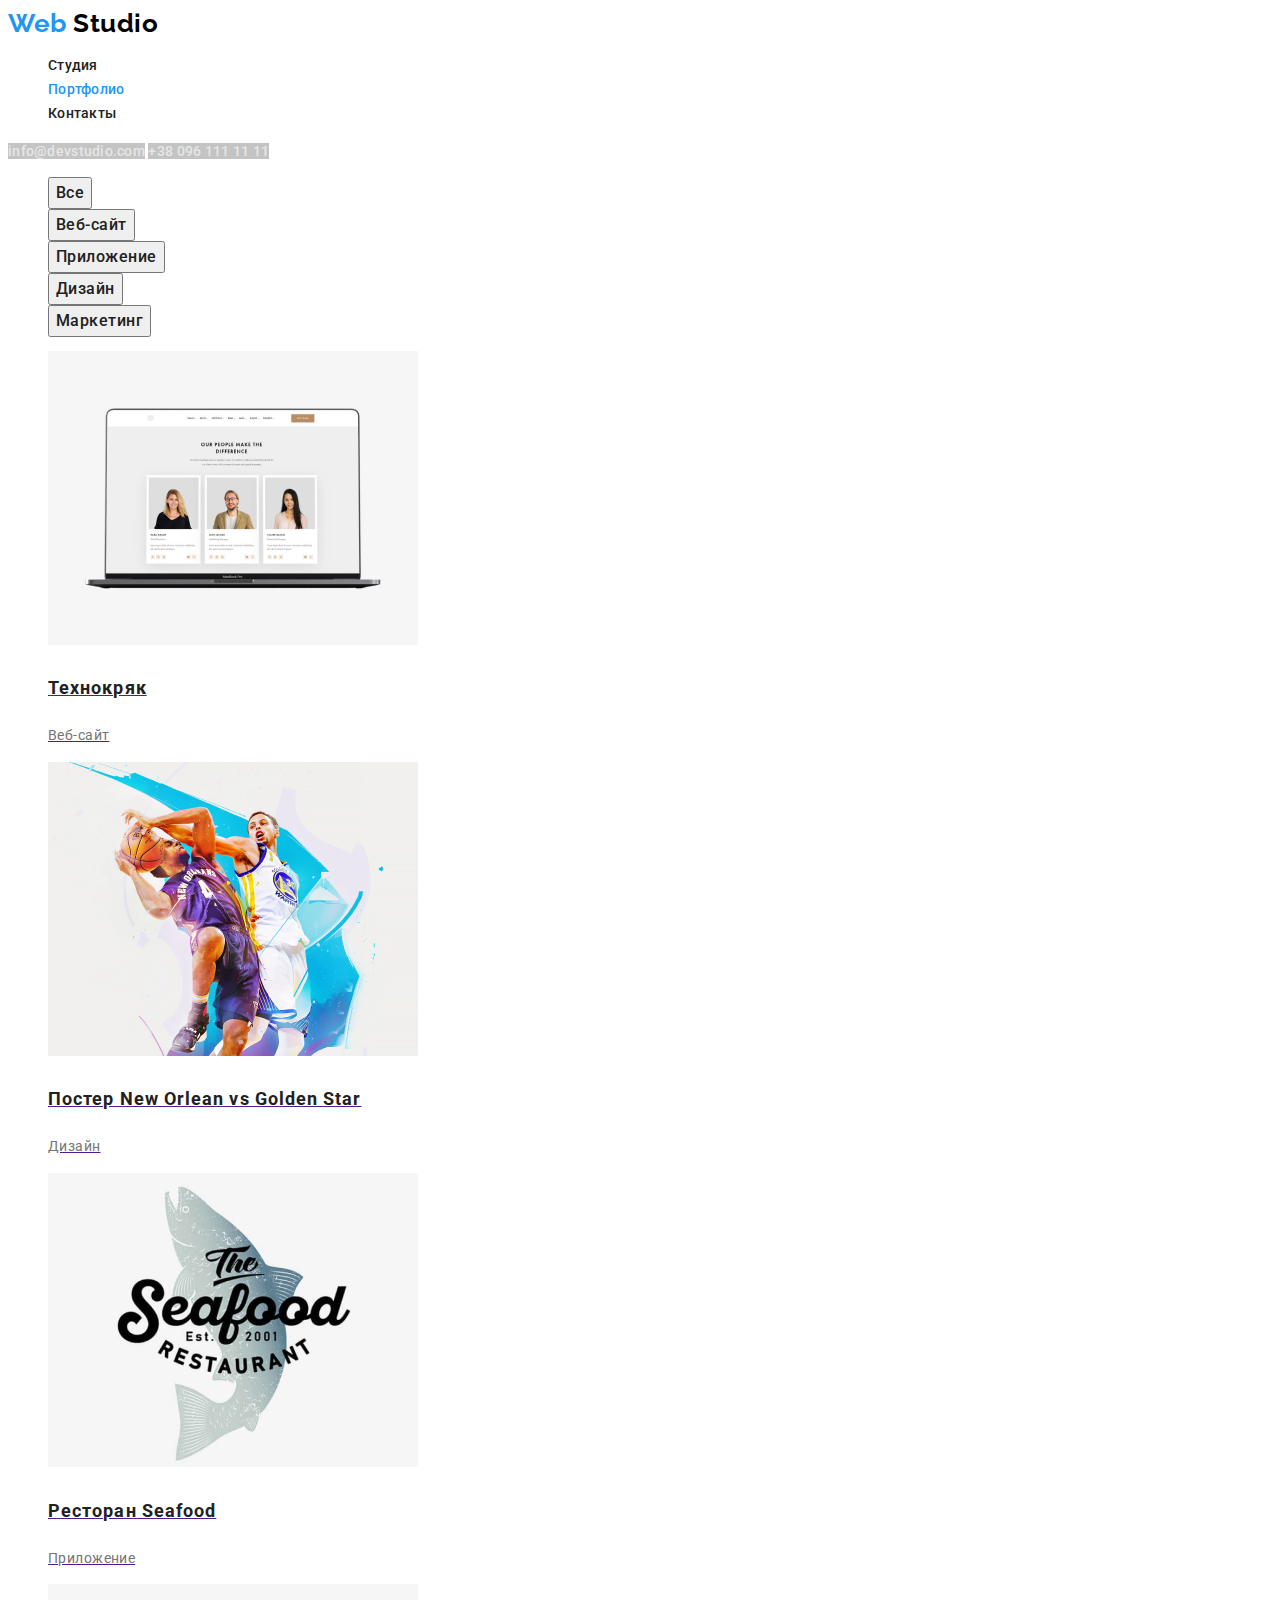
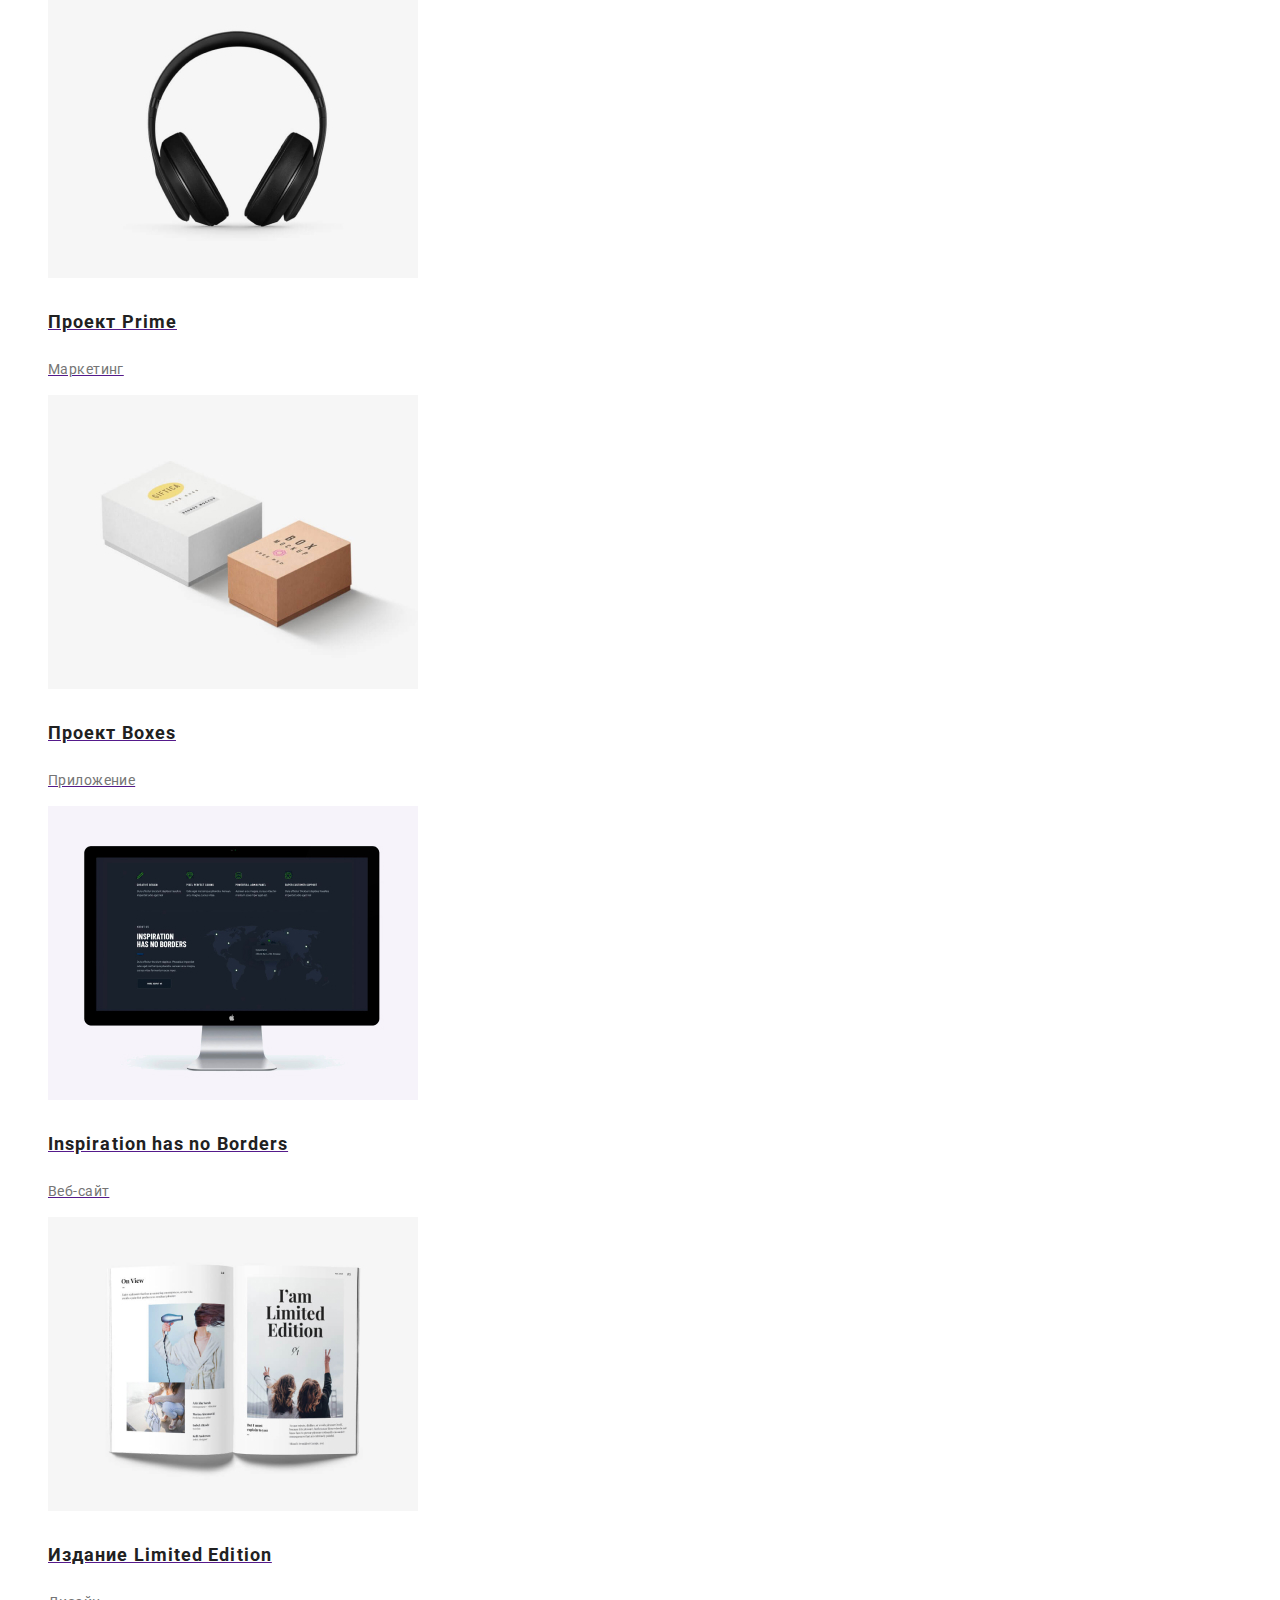
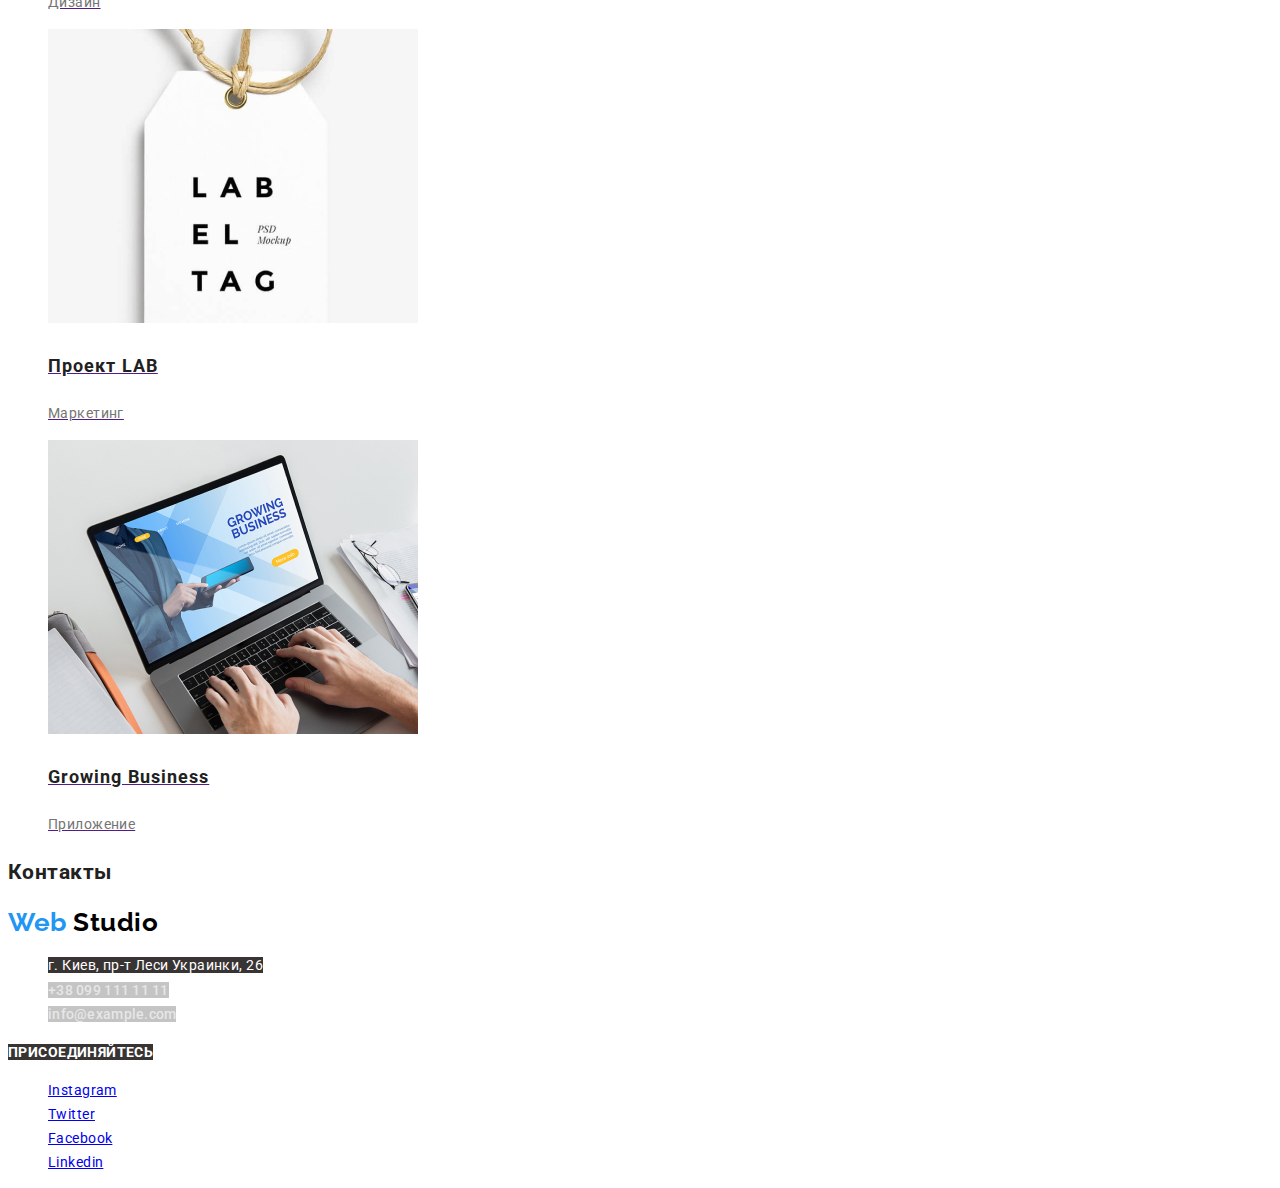
<file: portfolio.html>
<!DOCTYPE html>
<html lang="ru">
	<head>
		<meta charset="UTF-8" />
		<meta name="viewport" content="width=device-width, initial-scale=1.0" />
		<title>Портфолио</title>
		<link
			href="https://fonts.googleapis.com/css2?family=Raleway:wght@700&family=Roboto:wght@300;400;500;700;900&display=swap"
			rel="stylesheet"
		/>
		<link rel="stylesheet" href="./css/style.css" />
	</head>
	<body>
		<!-- шапка сайта -->
		<header>
			<nav class="site-nav">
				<a href="./index.html" class="logo">
					<span>Web</span>
					Studio
				</a>
				<ul class="site-nav">
					<li class="menu-item">
						<a href="./index.html" class="menu-link">Студия</a>
					</li>
					<li class="menu-item">
						<a href="./portfolio.html" class="menu-link active">Портфолио</a>
					</li>
					<li class="menu-item">
						<a href="./portfolio.html" class="menu-link">Контакты</a>
					</li>
				</ul>
			</nav>
			<a href="maito:info@devstudio.com" class="contacs-link">info@devstudio.com</a>
			<a href="tel:+380961111111" class="contacs-link">+38 096 111 11 11</a>
		</header>
		<main>
			<section>
				<h1 class="text">Фильтры</h1>
				<ul>
					<li><button type="button" class="button">Все</button></li>
					<li><button type="button" class="button">Веб-сайт</button></li>
					<li><button type="button" class="button">Приложение</button></li>
					<li><button type="button" class="button">Дизайн</button></li>
					<li><button type="button" class="button">Маркетинг</button></li>
				</ul>
				<h2 class="text">Галерея</h2>
				<ul>
					<li>
						<a href="">
							<img src="./images/websayt.jpg" alt="Веб-сайт" width="370" />
							<h3 class="section-subtitle">Технокряк</h3>
							<p class="section-description">Веб-сайт</p>
						</a>
					</li>
					<li>
						<a href="">
							<img src="./images/dizayn.jpg" alt="Дизайн" width="370" />
							<h3 class="section-subtitle">
								Постер New Orlean vs Golden Star
							</h3>
							<p class="section-description">Дизайн</p>
						</a>
					</li>
					<li>
						<a href="">
							<img src="./images/restoran.jpg" alt="Приложение ресторан" width="370" />
							<h3 class="section-subtitle">Ресторан Seafood</h3>
							<p class="section-description">Приложение</p>
						</a>
					</li>
					<li>
						<a href="">
							<img src="./images/proectmarceting.jpg" alt="Маркетинг проэкт" width="370" />
							<h3 class="section-subtitle">Проект Prime</h3>
							<p class="section-description">Маркетинг</p>
						</a>
					</li>
					<li>
						<a href="">
							<img src="./images/img.jpg" alt="Приложение проэкт" width="370" />
							<h3 class="section-subtitle">Проект Boxes</h3>
							<p class="section-description">Приложение</p>
						</a>
					</li>
					<li>
						<a href="">
							<img src="./images/img2.jpg" alt="Веб-сайт" width="370" />
							<h3 lang="en" class="section-subtitle">
								Inspiration has no Borders
							</h3>
							<p class="section-description">Веб-сайт</p>
						</a>
					</li>
					<li>
						<a href="">
							<img src="./images/img9.jpg" alt="Дизайн издание" width="370" />
							<h3 class="section-subtitle">
								Издание Limited Edition
							</h3>
							<p class="section-description">Дизайн</p>
						</a>
					</li>
					<li>
						<a href="">
							<img src="./images/img10.jpg" alt="Проект лаб" width="370" />
							<h3 class="section-subtitle">Проект LAB</h3>
							<p class="section-description">Маркетинг</p>
						</a>
					</li>
					<li>
						<a href="">
							<img src="./images/img11.jpg" alt="Приложение" width="370" />
							<h3 lang="en" class="section-subtitle">Growing Business</h3>
							<p class="section-description">Приложение</p>
						</a>
					</li>
				</ul>
			</section>
		</main>
		<footer>
			<div>
				<h2>Контакты</h2>
				<h2 class="text">Контакты</h2>
				<a href="./index.html" class="logo">
					<span>Web</span>
					Studio
				</a>
				<ul>
					<li>
						<a href="https://goo.gl/maps/r8ToqrYWToX4Noqg9" target="_blank" rel="noopener noreferrer" class="adress">
							г. Киев, пр-т Леси Украинки, 26
						</a>
					</li>
					<li>
						<a href="tel:+380991111111" class="contacs-link">+38 099 111 11 11</a>
					</li>
					<li>
						<a href="mailto:info@example.com" class="contacs-link">info@example.com</a>
					</li>
				</ul>
			</div>
			<div>
				<b class="signature">Присоединяйтесь</b>
				<ul>
					<li>
						<a href="#" target="_blank" rel="noopener noreferrer" aria-label="ссылка на Инстаграм">Instagram</a>
					</li>
					<li>
						<a href="#" target="_blank" rel="noopener noreferrer" aria-label="ссылка на Твиттер">Twitter</a>
					</li>
					<li>
						<a href="#" target="_blank" rel="noopener noreferrer" aria-label="ссылка на Фейсбук">Facebook</a>
					</li>
					<li>
						<a href="#" target="_blank" rel="noopener noreferrer" aria-label="ссылка на Линкедин">Linkedin</a>
					</li>
				</ul>
			</div>
		</footer>
	</body>
</html>
</file>
<file: css/style.css>
/* font-family: 'Raleway', sans-serif;
font-family: 'Roboto', sans-serif; */
:root {
	--accent-color: #2196f3;
	--main-color: #757575;
	--dark-color: #212121;
	--logo-color: #000000;
	--adress-color: #ffffff;
}

body {
	font-family: "Roboto", sans-serif;
	font-style: normal;
	font-size: 14px;
	line-height: 1.72;
	letter-spacing: 0.03em;
	color: var(--dark-color);
	background-color: #ffffff;
}

span {
	color: var(--accent-color);
}

ul {
	list-style: none;
}

.logo {
	font-family: "Raleway", sans-serif;
	font-weight: bold;
	font-size: 26px;
	line-height: 1.19;
	letter-spacing: 0.02em;
	text-decoration: none;
	color: var(--logo-color);
}

.list {
	list-style: none;
}

.text {
	display: none;
}

.menu-link {
	font-weight: 500;
	font-size: 14px;
	line-height: 0.875;
	letter-spacing: 0.02em;
	color: var(--dark-color);
	text-decoration: none;
}

.active,
.menu-link:hover,
.menu-link:focus,
.contacs-link:hover,
.contacs-link:focus,
.adress:hover,
.adress:focus {
	color: var(--accent-color);
}

.button:hover,
.button:focus {
	color: var(--adress-color);
	background-color: #2196f3;
}
.contacs-link,
.btn {
	font-weight: 500;
	font-size: 14px;
	line-height: 0.875;
	letter-spacing: 0.02em;
	color: rgba(255, 255, 255, 0.6);
	text-decoration: none;
	background-color: #c4c4c4;
}

.page-title {
	font-weight: 900;
	font-size: 44px;
	line-height: 1.36;
	letter-spacing: 0.06em;
	text-align: center;
	text-transform: uppercase;
	color: var(--adress-color);
}

.hero {
	background: #c4c4c4;
}

.btn {
	background-color: transparent;
	font-weight: bold;
	font-size: 16px;
	line-height: 1.875;
	display: flex;
	text-decoration: none;
	align-items: center;
	text-align: center;
	letter-spacing: 0.06em;
	color: var(--adress-color);
}

.button {
	font-family: inherit;
	font-style: normal;
	font-weight: 500;
	font-size: 16px;
	line-height: 1.625;
	text-align: center;
	letter-spacing: 0.03em;
	color: var(--dark-color);
}
.section-title {
	font-weight: bold;
	font-size: 36px;
	line-height: 1.66;
	text-align: center;
	letter-spacing: 0.03em;
	color: var(--dark-color);
}

.section-subtitle {
	font-style: normal;
	font-weight: bold;
	font-size: 18px;
	line-height: 2;
	letter-spacing: 0.06em;
	color: var(--dark-color);
	text-decoration: none;
}

.section-description {
	font-weight: normal;
	font-size: 14px;
	line-height: 1.71;
	letter-spacing: 0.03em;
	color: var(--main-color);
	text-decoration: none;
}

.signature {
	font-weight: bold;
	font-size: 14px;
	line-height: 1.143;
	letter-spacing: 0.03em;
	text-transform: uppercase;
	background: #383434;
	color: var(--adress-color);
}

.comand-title {
	font-weight: 500;
	font-size: 16px;
	line-height: 1.1875;
	text-align: center;
	letter-spacing: 0.03em;
	color: var(--dark-color);
}

.comand-item {
	font-size: 16px;
	line-height: 1.1875;
	text-align: center;
	letter-spacing: 0.03em;
	color: var(--main-color);
}

.adress {
	font-size: 14px;
	line-height: 1.714;
	letter-spacing: 0.03em;
	color: var(--adress-color);
	background: #383434;
	text-decoration: none;
}
</file>
